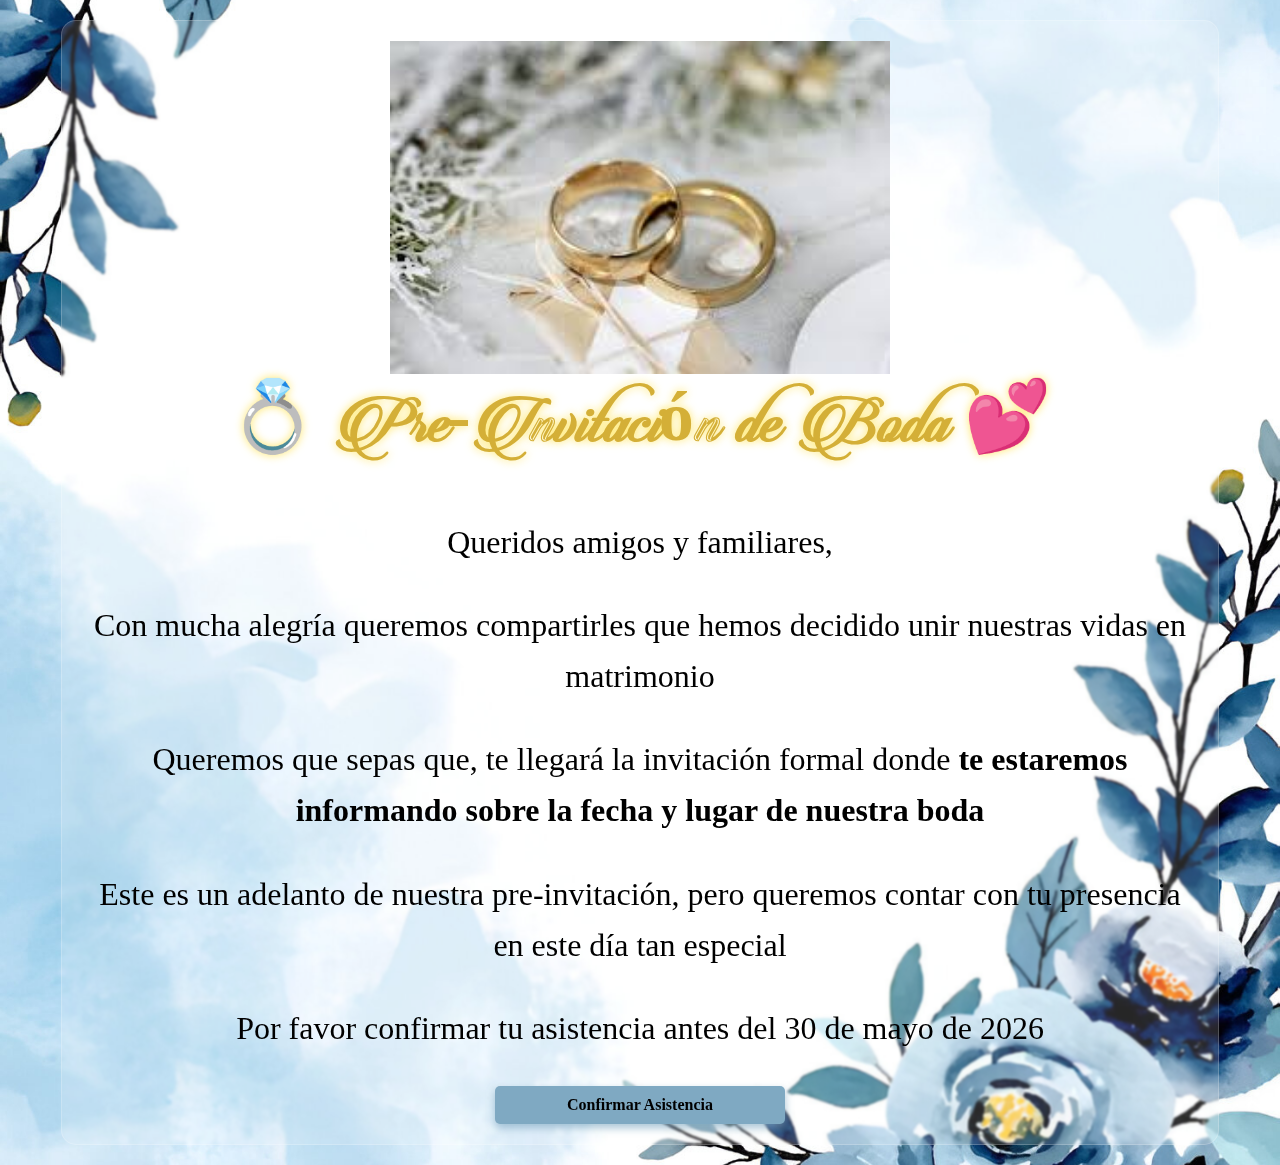
<file: index.html>
<!DOCTYPE html>
<html lang="es">

<head>
    <meta charset="UTF-8">
    <meta name="viewport" content="width=device-width, initial-scale=1.0">
    <title>Pre-Invitación de Boda</title>
    <link rel="stylesheet" href="style.css">
</head>

<body>
    <div class="background">
        <div class="card">
            <!-- Bloque superior con imagen y título -->
            <div class="header">
                <img src="anillos-boda.png" alt="anillos de boda" class="rings">
                <h1>💍 Pre-Invitación de Boda 💕</h1>
            </div>

            <p class="intro">Queridos amigos y familiares,</p>
            <p>Con mucha alegría queremos compartirles
                que hemos decidido unir nuestras vidas en matrimonio</p>
            <p>Queremos que sepas que, te llegará la invitación formal donde
                <strong>te estaremos informando sobre la fecha y lugar de nuestra boda</strong>
            </p>
            <p>Este es un adelanto de nuestra pre-invitación,
                pero queremos contar con tu presencia en este día tan especial</p>
            <p class="rsvp">Por favor confirmar tu asistencia antes del 30 de mayo de 2026</p>
            <a href="https://forms.gle/asistencia-boda" target="_blank" class="btn">
                Confirmar Asistencia
            </a>
        </div>
    </div>
</body>

</html>
</file>
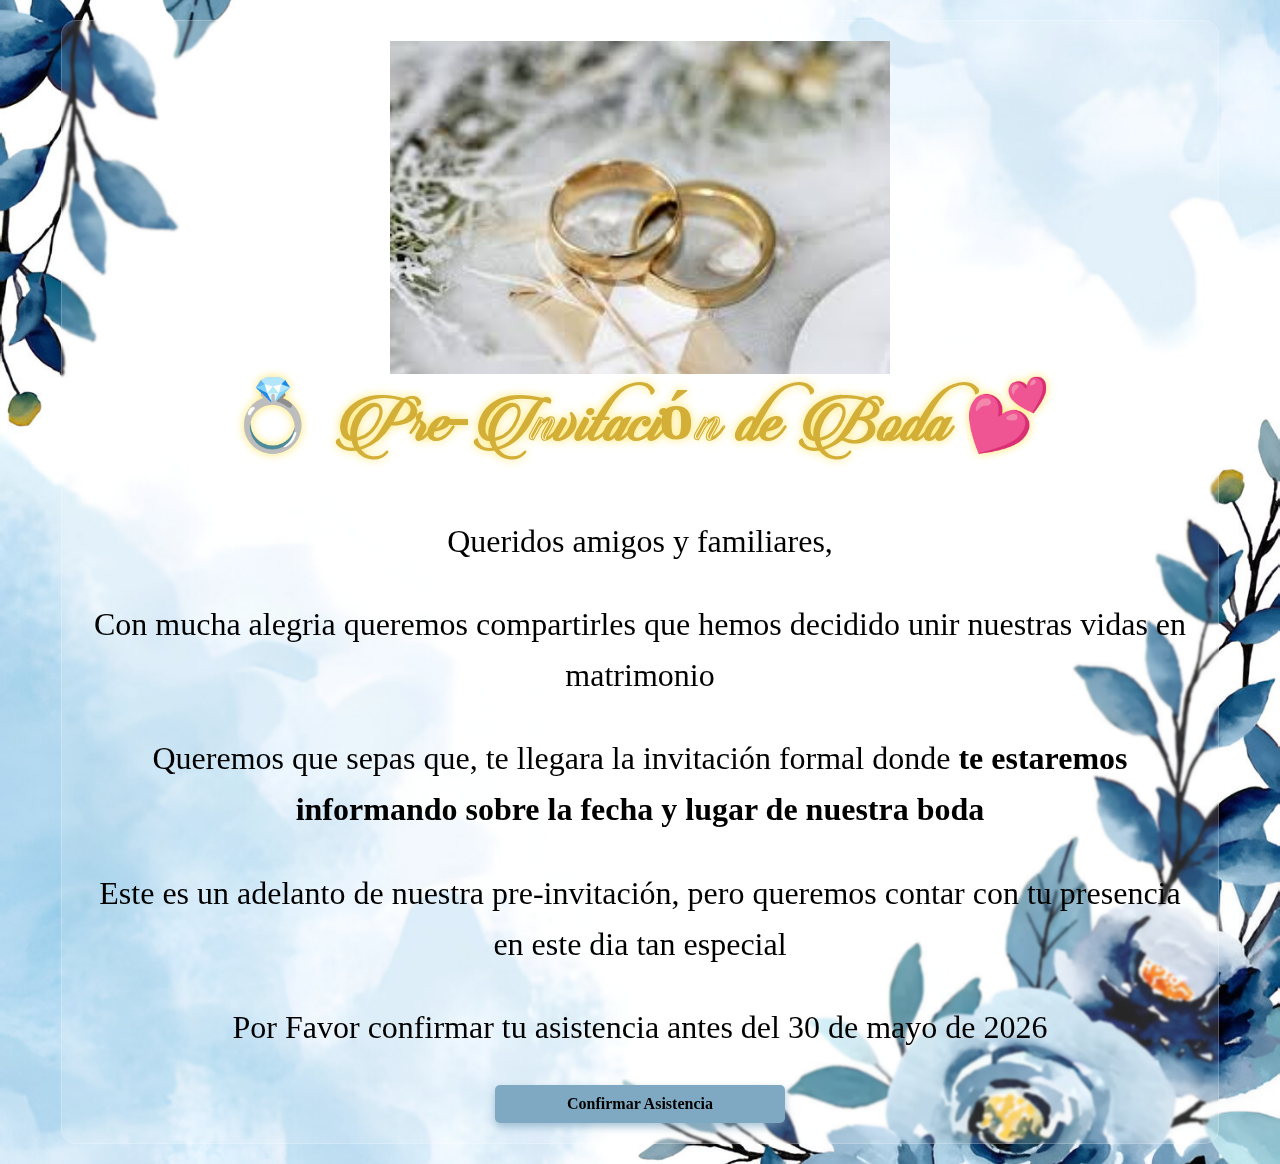
<file: estructura.html>
<!DOCTYPE html>
<html lang="es">

<head>
    <meta charset="UTF-8">
    <meta name="viewport" content="width=device-width, initial-scale=1.0">
    <title>Pre-Invitación de Boda</title>
    <link rel="stylesheet" href="style.css">
</head>

<body>
    <div class="background">
        <div class="card">
            <img src="anillos-boda.png" alt="anillos de boda" class="rings">
            <h1>💍 Pre-Invitación de Boda 💕</h1>
            <p class="intro">Queridos amigos y familiares,</p>
            <p>Con mucha alegria queremos compartirles
                que hemos decidido unir nuestras vidas en matrimonio</p>
            <p>Queremos que sepas que, te llegara la invitación formal donde
                <strong>te estaremos informando sobre la fecha y lugar de nuestra boda</strong>
            </p>
            <p>Este es un adelanto de nuestra pre-invitación,
                pero queremos contar con tu presencia en este dia tan especial</p>
            <p class="rsvp">Por Favor confirmar tu asistencia antes del 30 de mayo de 2026</p>
            <a href="#" class="btn">Confirmar Asistencia</a>
        </div>
    </div>
</body>

</html>
</file>
<file: style.css>
@font-face {
    font-family: 'Candlescript';
    src: url('Candlescript\ Demo\ Version.otf');
}

body,
html {
    margin: 0;
    padding: 0;
    height: 100%;
    background: url('nuevo_fondo.jpg') no-repeat center center;
    background-size: cover;
    background-attachment: fixed;
}

.header {
    display: flex;
    flex-direction: column;
    align-items: center;
    justify-content: center;
    gap: 1px;
}

/*.fondo {
    width: 100%;
    height: 100%;
    object-fit: cover;
    position: absolute;
    top: 0;
    left: 0;
    z-index: -1;
}*/

.background {
    min-height: 100vh;
    display: flex;
    justify-content: center;
    align-items: center;
    padding: 20px;
    position: relative;
}

.card {
    background-color: rgba(255, 255, 255, 0.15);
    backdrop-filter: blur(1px);
    -webkit-backdrop-filter: blur(1px);
    border-radius: 15px;
    border: 1px solid rgba(255, 255, 255, 0.2);
    padding: 20px;
    text-align: center;
    /* centra todo el contenido dentro */
    max-width: 90%;
    /* evita que se expanda demasiado en pantallas grandes */
}

/* Imagen de los anillos */
.rings {
    width: clamp(200px, 50vw, 600px);
    /* tamaño responsivo */
    height: auto;
    display: block;
    margin: 0 auto;
    /* centra horizontalmente */
}

.rings {
    width: clamp(150px, 40vw, 500px);
    height: auto;
    display: block;
    margin: 0 auto;
}

h1 {
    font-size: clamp(28px, 6vw, 72px);
    color: #D4AF37;
    text-shadow: 0 0 10px rgb(255, 215, 0, 0.6);
    text-align: center;
    font-family: 'Candlescript', cursive;
    margin-top: 0;
    margin-bottom: 0;
}

h2 {
    font-size: clamp(32px, 7vw, 90px);
    color: #000000;
    margin: 0;
    text-align: center;
    font-family: 'Candlescript', cursive;
    line-height: 1.8;
}

p {
    font-size: clamp(22px, 5.5vw, 32px);
    line-height: 1.6;
    color: #000000;
    font-family: 'Parisienne', cursive;
}

.btn {
    display: block;
    margin: 25px auto 0 auto;
    padding: 10px 20px;
    background-color: #7FA9C2;
    /* dorado */
    color: #000000;
    text-decoration: none;
    border: none;
    border-radius: 5px;
    font-size: 16px;
    font-weight: bold;
    cursor: pointer;
    max-width: 250px;
    text-align: center;
    box-shadow: 0 4px 8px rgba(127, 169, 194, 0.683);
    transition: transform 0.2s, box-shadow 0.2s;
}

.btn:hover {
    transform: translateY(-2px);
    box-shadow: 0 6px 12px rgba(127, 169, 194, 0.911);
}


.signature {
    margin-top: 30px;
    font-family: 'Dancing Script', cursive;
    font-size: 1.5em;
    color: #6b4226;
}

.countdown {
    margin-top: 20px;
    font-size: clamp(1.2em, 4vw, 2em);
    /* escala según pantalla */
    font-weight: bold;
    color: #000000;
    /* dorado */
    /*background: rgba(22, 160, 133, 0.7);*/
    padding: 10px 15px;
    border-radius: 10px;
    display: flex;
    justify-content: center;
    flex-wrap: wrap;
    /* permite que se acomode en varias líneas si es necesario */
    gap: 10px;
    /* espacio entre elementos */
    text-align: center;
}

.countdown span {
    min-width: 40px;
    text-align: center;
}

/* Responsividad */

@media (min-width: 781px) {
    .header {
        justify-content: center;
        align-items: center;
        /* asegura centrado horizontal */
    }

    .rings {
        max-width: 500px;
        /* más grande en pantallas grandes */
        margin: 0 auto;
        /* sigue centrada */
    }

    h1 {
        font-size: 70px;
        text-align: center;
        /* evita que se alinee a la izquierda */
    }

    h2 {
        font-size: 1.5em;
        text-align: center;
    }
}



@media (max-width: 780px) {

    .header {

        justify-content: center;
    }

    .rings {
        max-width: 500px;
    }

    .card {
        padding: 20px;
        max-width: 95%;
    }

    h1 {
        font-size: 2.8em;
        line-height: 2.2;
    }

    h2 {
        font-size: 1.9em;
        line-height: 1.9;
    }

    p {
        font-size: 1.6em;
        line-height: 1.9;
    }

    .rings {
        width: 60vw;
    }
}

@media (max-width: 480px) {
    .card {
        padding: 15px;
    }

    .rings {
        width: 60vw;
    }

    h1 {
        font-size: 2.8em;
        line-height: 2.2;
    }

    h2 {
        font-size: 1.9em;
        line-height: 1.9;
    }

    p {
        font-size: 1.6em;
        line-height: 1.9;
    }

    .btn {
        width: 100%;
        padding: 12px;
    }
}
</file>
